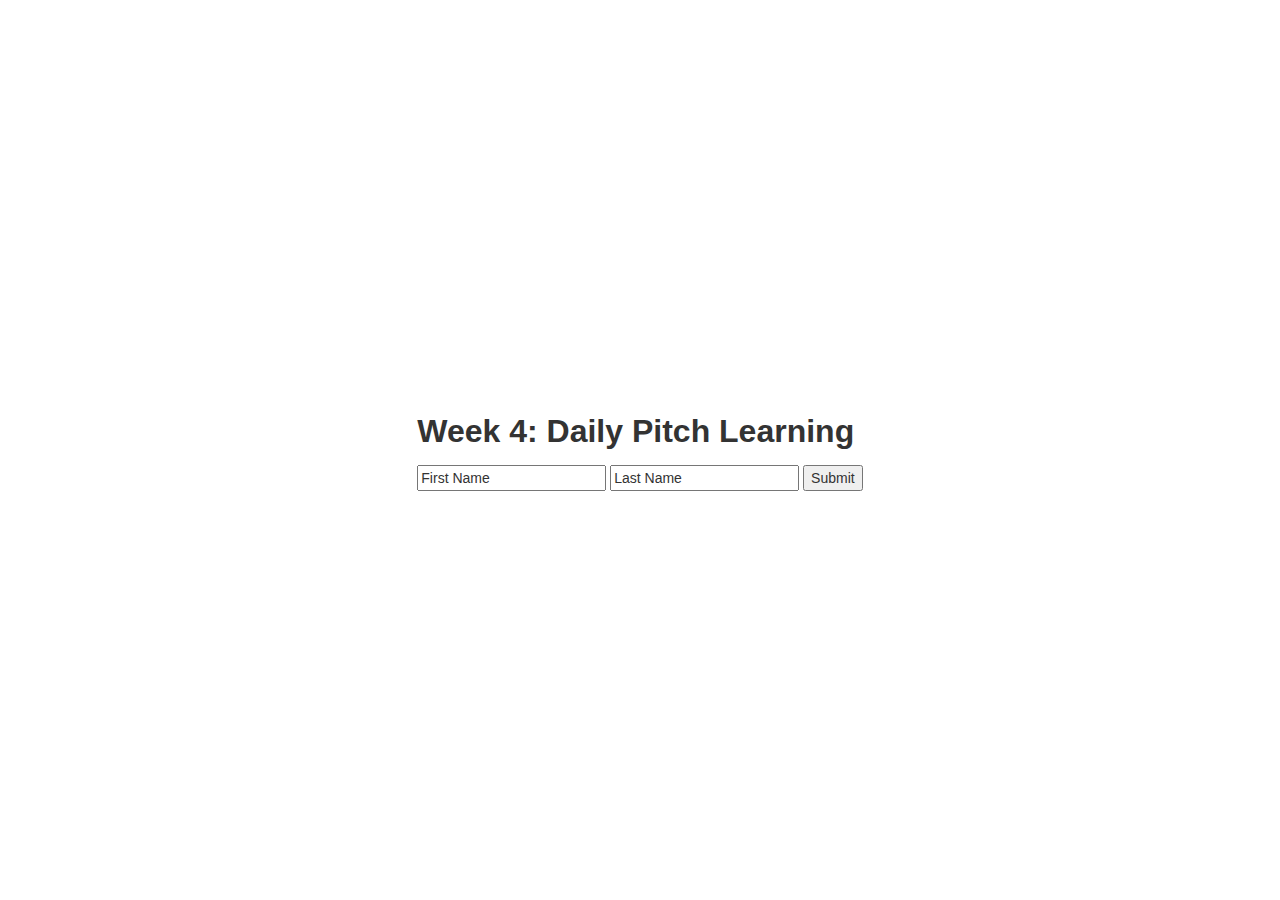
<file: index.html>
<!DOCTYPE html>
<html>
<head lang="en">
    <meta charset="UTF-8">
    <title>SPU Pitch Learning</title>
    <script src="libs/jquery/jquery-2.1.1.min.js" charset="utf-8"></script>
    <script src="libs/bootstrap/js/bootstrap.min.js" charset="utf-8"></script>
    <link rel="stylesheet" type="text/css" href="libs/bootstrap/css/bootstrap.min.css">
    <link rel="stylesheet" type="text/css" href="css/myStyle.css">
</head>
<body>
    <div class="container">
        <div>
            <p><b><font size="6">Week 4: Daily Pitch Learning</font></b></p>
            <input type="text" name="firstName" value="First Name" id="firstName">
            <input type="text" name="lastName" value="Last Name" id="lastName">
            <input type="submit" value="Submit" onclick="storeAndLoadNextPage()">
        </div>
    </div>
    <script>

    function storeAndLoadNextPage() {
        var firstName = $("#firstName").val();
        var lastName = $("#lastName").val();
        
        // Reset local storage and store the new data
        localStorage.clear();
        localStorage.setItem("firstName", JSON.stringify(firstName));
        localStorage.setItem("lastName", JSON.stringify(lastName));

        // Open the next page
        document.location.href = "thursday_0.html";
    }
    </script>
</body>
</html>
</file>
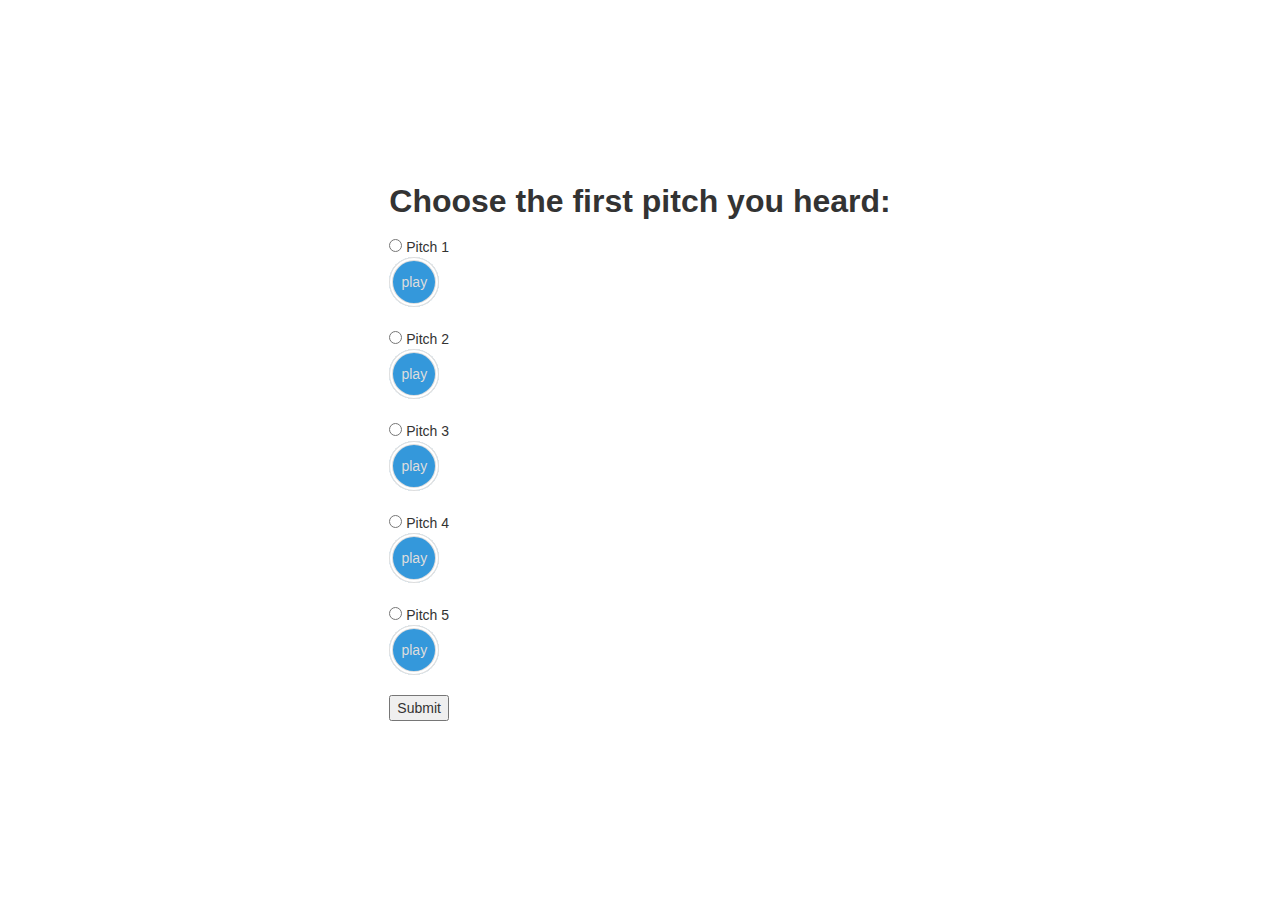
<file: choose.html>
<!DOCTYPE html>
<html>
<head lang="en">
    <meta charset="UTF-8">
    <title>SPU Pitch Learning</title>
    <script src="libs/jquery/jquery-2.1.1.min.js" charset="utf-8"></script>
    <script src="libs/bootstrap/js/bootstrap.min.js" charset="utf-8"></script>
    <link rel="stylesheet" type="text/css" href="libs/bootstrap/css/bootstrap.min.css">
    <link rel="stylesheet" type="text/css" href="css/myStyle.css">
</head>
<body>
    <div class="container">
        <div>
            <p><b><font size="6">Choose the first pitch you heard:</font></b></p>

            <input type="radio" name="pitch" value="1"> Pitch 1 
            <div class="play" id="btn1">play</div>
            <br>
            <input type="radio" name="pitch" value="2"> Pitch 2
            <div class="play" id="btn2">play</div>
            <br>
            <input type="radio" name="pitch" value="3"> Pitch 3 
            <div class="play" id="btn3">play</div>
            <br>
            <input type="radio" name="pitch" value="4"> Pitch 4
            <div class="play" id="btn4">play</div>
            <br>
            <input type="radio" name="pitch" value="5"> Pitch 5
            <div class="play" id="btn5">play</div>
            <br>
            <input type="submit" value="Submit" onclick="storeAndSaveData()">

            <!-- SOUNDS -->
            <audio id="sound1">
                <source src="music/sine_tones/D10s.mp3" type="audio/ogg" />
            </audio>

            <audio id="sound2">
                <source src="music/sine_tones/C%2310s.mp3" type="audio/ogg" />
            </audio>
            <audio id="sound3">
                <source src="music/sine_tones/C10s.mp3" type="audio/ogg" />
            </audio>

            <audio id="sound4">
                <source src="music/sine_tones/A10s.mp3" type="audio/ogg" />
            </audio>
            <audio id="sound5">
                <source src="music/sine_tones/B10s.mp3" type="audio/ogg" />
            </audio>
        </div>
    </div>
    <script>
    window.onload=function() {
        $('.play').click(function(){
            var $this = $(this);
            var id = $this.attr('id').replace(/btn/, '');
            $this.toggleClass('active');
            if($this.hasClass('active')){
                $this.text('pause'); 
                $('audio[id^="sound"]')[id-1].play();        
            } else {
                $this.text('play');
                $('audio[id^="sound"]')[id-1].pause();
            }
        }); 
    }

    function storeAndSaveData() {
        var result1 = $('input[name=pitch]:checked').val();
        
        // Test if its there
        var firstName;
        var lastName;
        if (localStorage.firstName) {
            firstName = JSON.parse(localStorage.getItem("firstName"));
        }

        if (localStorage.lastName) {
            lastName = JSON.parse(localStorage.getItem("lastName"));
        }
        console.log(firstName);
        console.log(lastName);
        console.log(result1)

        // Save results to spreadsheet
        $.ajax({
                url: "https://docs.google.com/forms/d/11Nse_HaWQmNj5CCdmNDQqcTRHp4WdmrYi1XEWZe6Ars/formResponse",
                data: {"entry.110896615" : firstName, "entry.1708822430" : lastName, "entry.1719677034": result1},
                type: "POST",
                dataType: "xml",
                complete: function(data) {
                    // Open the next page
                    document.location.href = "finished.html";
                }
            });
    }

    </script>
</body>
</html>
</file>
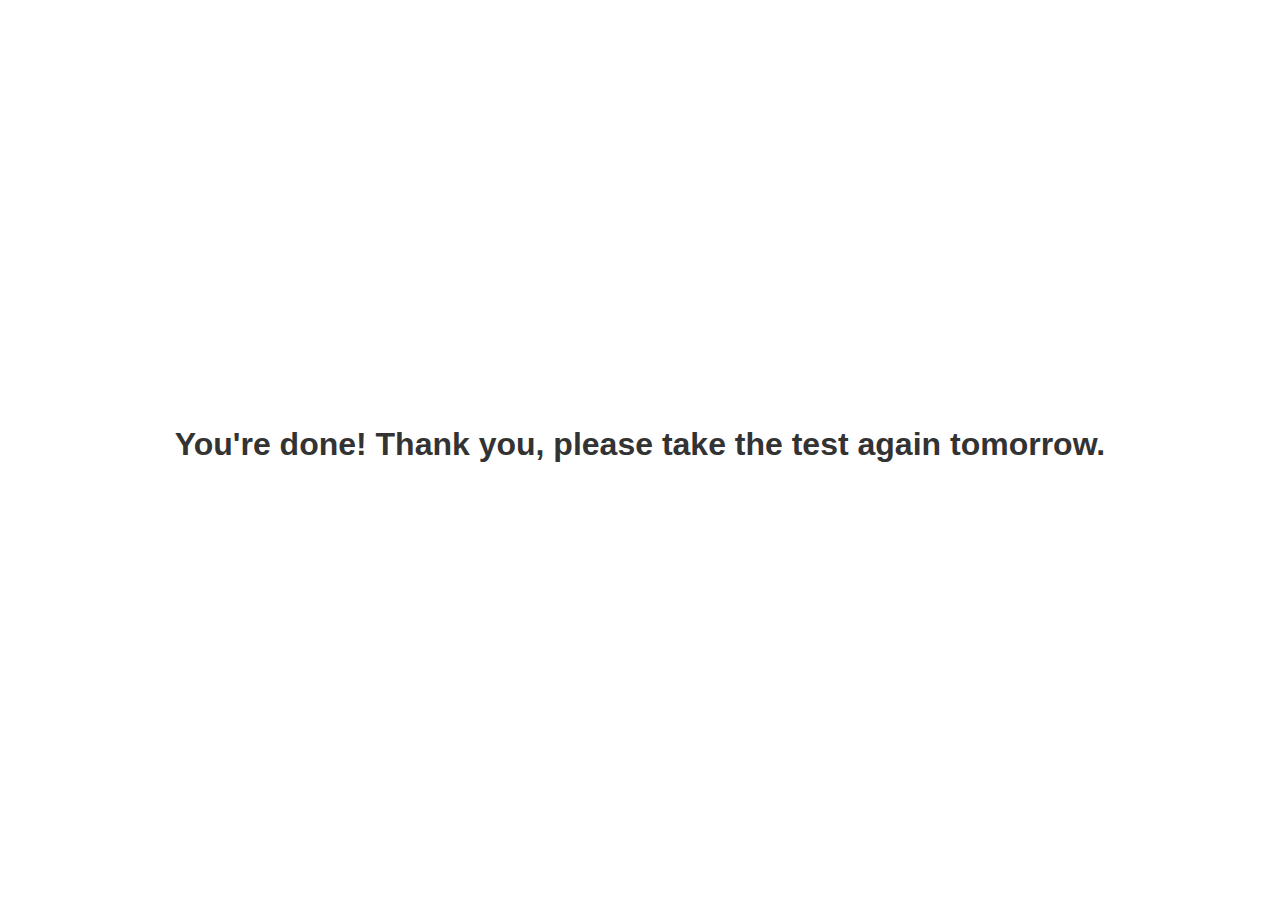
<file: finished.html>
<!DOCTYPE html>
<html>
<head lang="en">
    <meta charset="UTF-8">
    <title>SPU Pitch Learning</title>
    <script src="libs/jquery/jquery-2.1.1.min.js" charset="utf-8"></script>
    <script src="libs/bootstrap/js/bootstrap.min.js" charset="utf-8"></script>
    <link rel="stylesheet" type="text/css" href="libs/bootstrap/css/bootstrap.min.css">
    <link rel="stylesheet" type="text/css" href="css/myStyle.css">
</head>
<body>
    <div class="container">
        <div>
            <p><b><font size="6">You're done! Thank you, please take the test again tomorrow.</font></b></p>
        </div>
    </div>
</body>
</html>
</file>
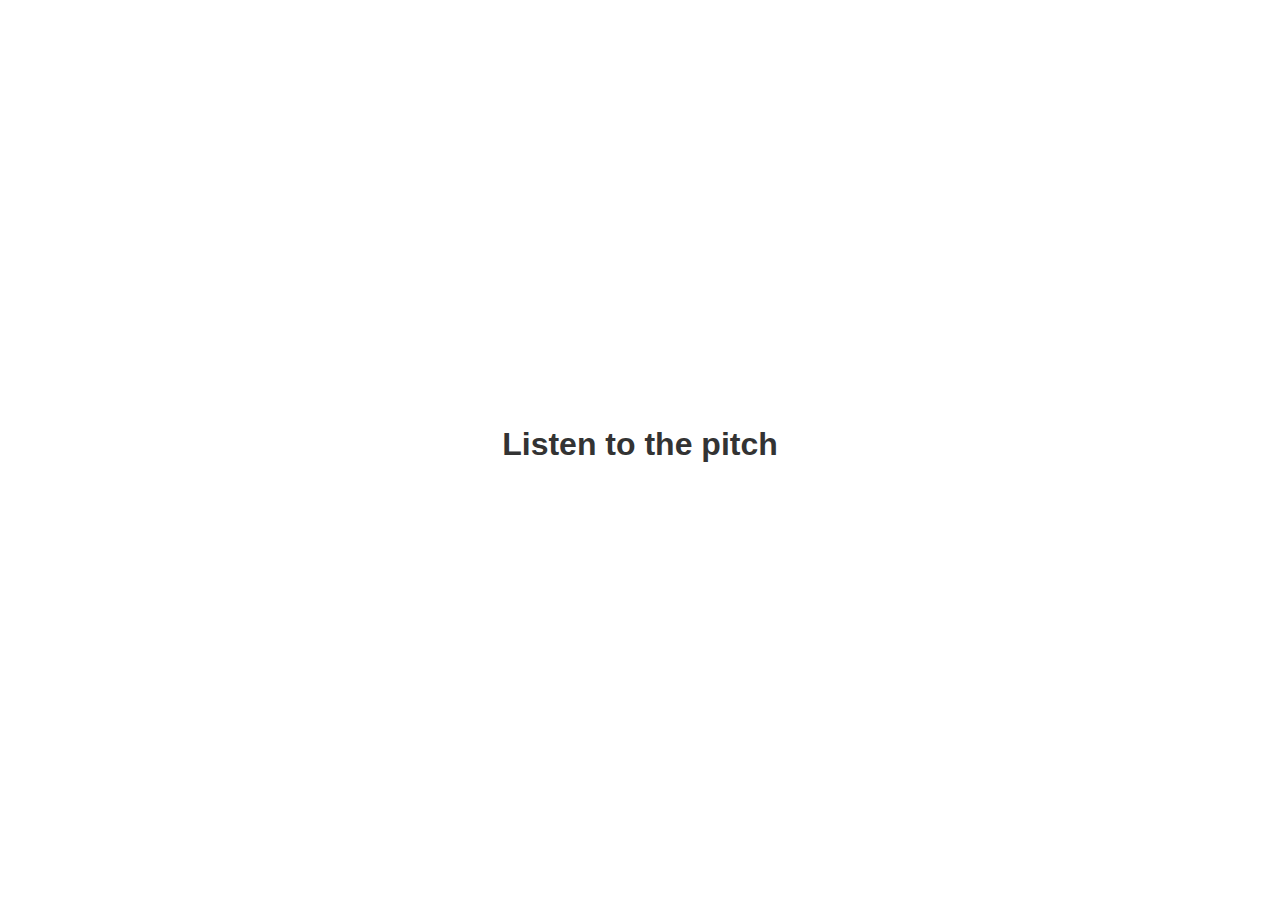
<file: listen.html>
<!DOCTYPE html>
<html>
<head lang="en">
    <meta charset="UTF-8">
    <title>SPU Pitch Learning</title>
    <script src="libs/jquery/jquery-2.1.1.min.js" charset="utf-8"></script>
    <script src="libs/bootstrap/js/bootstrap.min.js" charset="utf-8"></script>
    <link rel="stylesheet" type="text/css" href="libs/bootstrap/css/bootstrap.min.css">
    <link rel="stylesheet" type="text/css" href="css/myStyle.css">
</head>
<body>
    <div class="container">
        <div>
            <p><b><font size="6">Listen to the pitch</font></b></p>
        </div>
    </div>
</body>
    <script> 
        window.onload=function() {
            setTimeout(function() { document.location.href = "wait.html"; }, 9000); 
            var audio = new Audio('music/puppy.mp3');
            audio.play();     
        }
    </script>
</html>
</file>
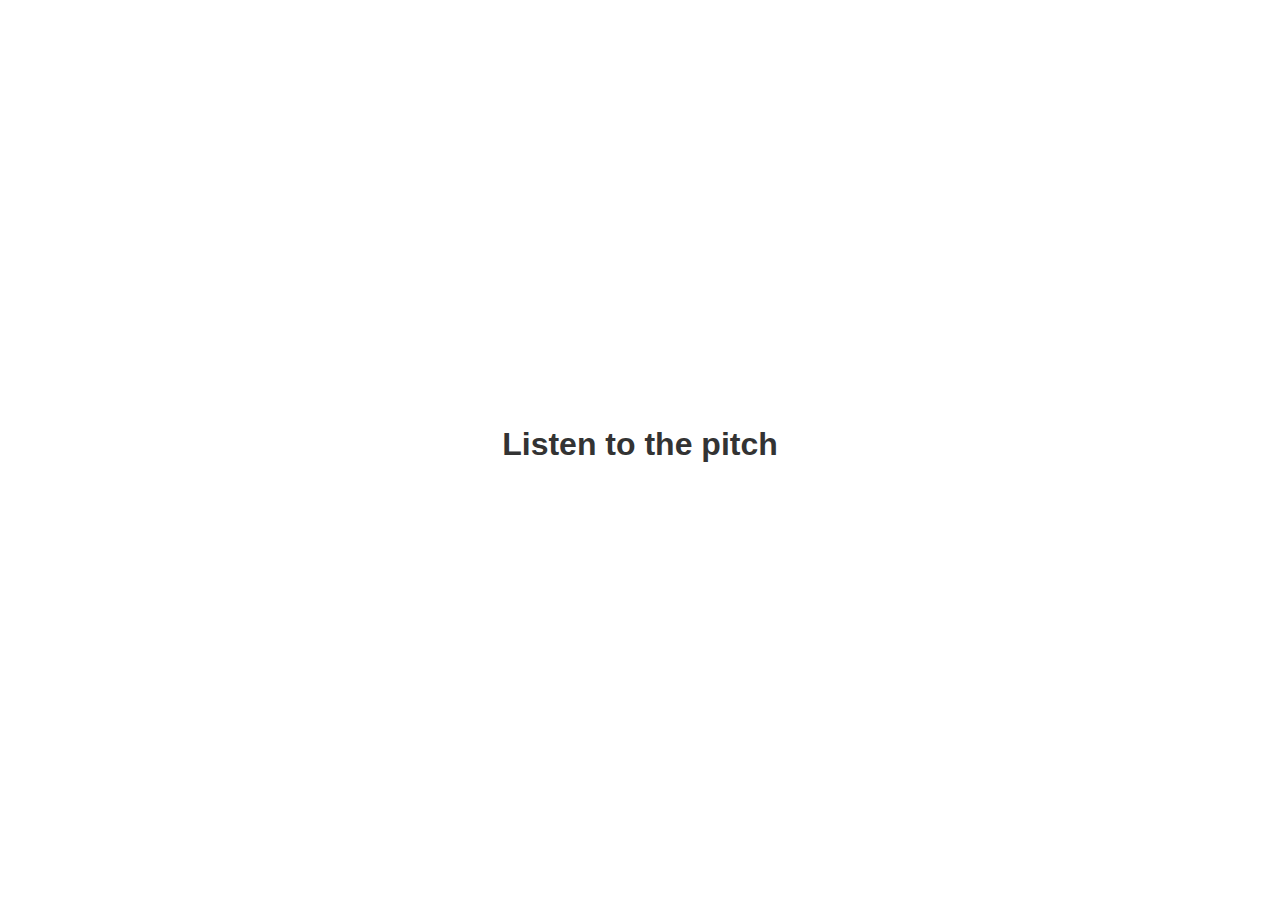
<file: monday_0.html>
<!DOCTYPE html>
<html>
<head lang="en">
    <meta charset="UTF-8">
    <title>SPU Pitch Learning</title>
    <script src="/libs/jquery/jquery-2.1.1.min.js") charset="utf-8"></script>
    <script src="/libs/bootstrap/js/bootstrap.min.js" charset="utf-8"></script>
    <link rel="stylesheet" type="text/css" href="/libs/bootstrap/css/bootstrap.min.css">
    <link rel="stylesheet" type="text/css" href="/css/myStyle.css">
</head>
<body>
    <div class="container">
        <div>
            <p><b><font size="6">Listen to the pitch</font></b></p>
        </div>
    </div>
</body>
    <script> 
        window.onload=function() {
            setTimeout(function() { document.location.href = "monday_1.html"; }, 10000); 
            var audio = new Audio('music/sine_tones/E5s.mp3');
            audio.play();     
        }
    </script>
</html>
</file>
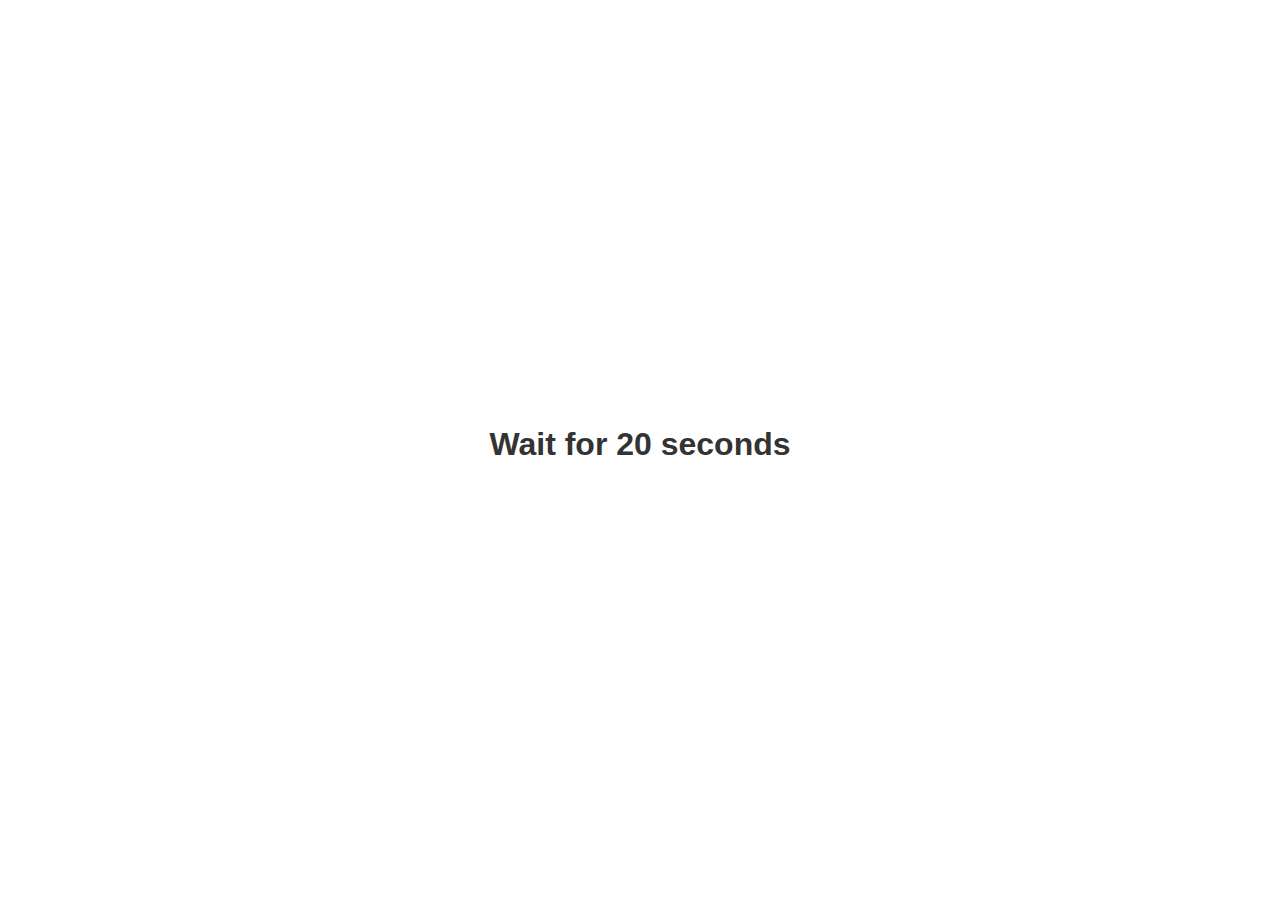
<file: monday_1.html>
<!DOCTYPE html>
<html>
<head lang="en">
    <meta charset="UTF-8">
    <title>SPU Pitch Learning</title>
    <script src="libs/jquery/jquery-2.1.1.min.js" charset="utf-8"></script>
    <script src="libs/bootstrap/js/bootstrap.min.js" charset="utf-8"></script>
    <link rel="stylesheet" type="text/css" href="libs/bootstrap/css/bootstrap.min.css">
    <link rel="stylesheet" type="text/css" href="css/myStyle.css">
</head>
<body>
    <div class="container">
        <div>
            <p><b><font size="6">Wait for <text id="seconds">20</text> seconds</font></b></p>
        </div>
    </div>
</body>
    <script> 
        window.onload=function() {
            setTimeout(function() { document.location.href = "choose.html"; }, 20000);
            var sec = 20;
            
            setInterval( function(){
                console.log(sec);
                sec -= 1;
                $("#seconds").html(sec);
            }, 1000);    
        }
    </script>
</html>
</file>
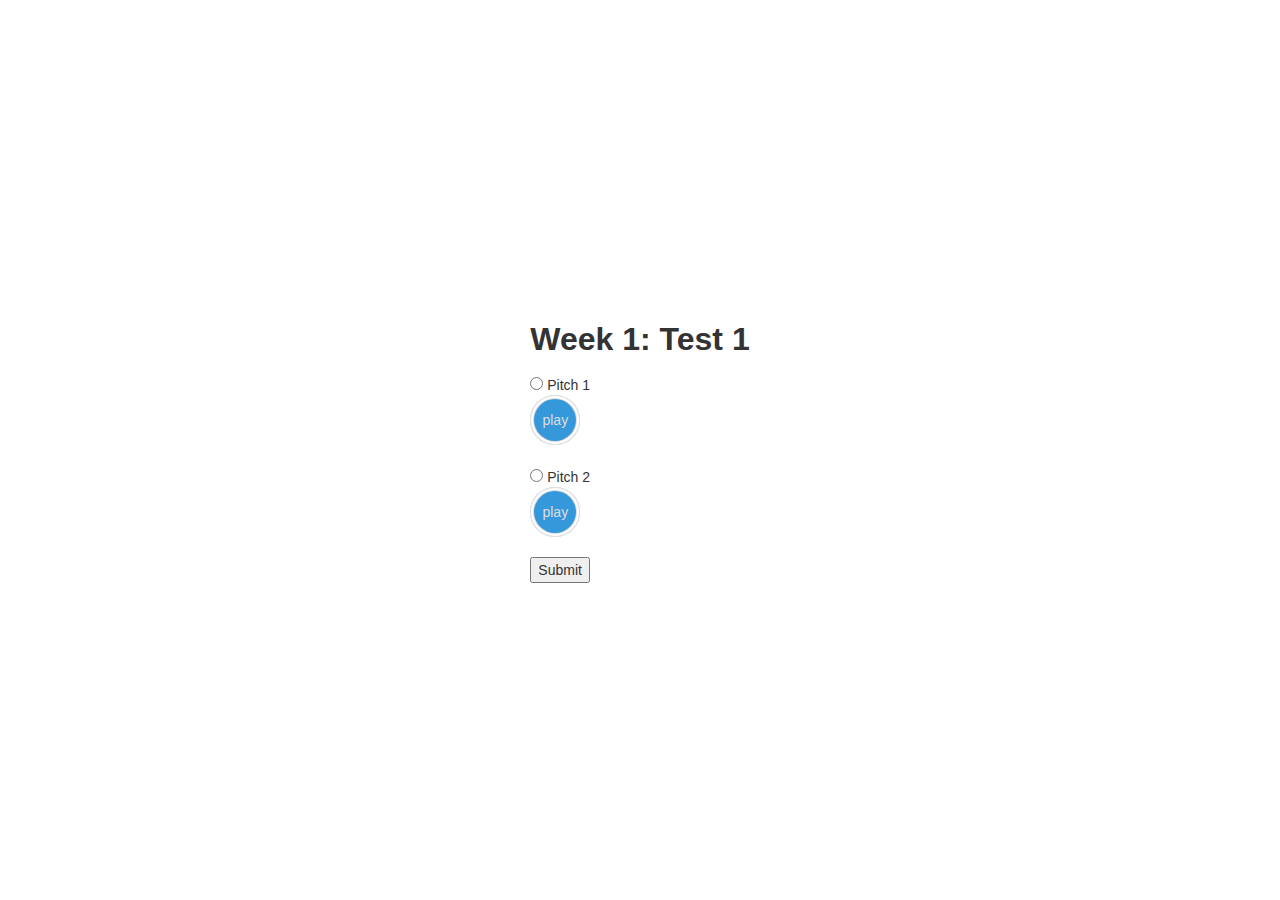
<file: test.html>
<!DOCTYPE html>
<html>
<head lang="en">
    <meta charset="UTF-8">
    <title>SPU Pitch Learning</title>
    <script src="libs/jquery/jquery-2.1.1.min.js" charset="utf-8"></script>
    <script src="libs/bootstrap/js/bootstrap.min.js" charset="utf-8"></script>
    <link rel="stylesheet" type="text/css" href="libs/bootstrap/css/bootstrap.min.css">
    <link rel="stylesheet" type="text/css" href="css/myStyle.css">
</head>
<body>
    <div class="container">
        <div>
            <p><b><font size="6">Week 1: Test 1</font></b></p>

            <input type="radio" name="pitch" value="1"> Pitch 1 
            <div class="play" id="btn1">play</div>
            <br>
            <input type="radio" name="pitch" value="2"> Pitch 2
            <div class="play" id="btn2">play</div>
            <br>
            <input type="submit" value="Submit" onclick="storeAndSaveData()">

            <!-- SOUNDS -->
            <audio id="sound1">
                <source src="music/puppy.mp3" type="audio/ogg" />
            </audio>

            <audio id="sound2">
                <source src="music/canon.mp3" type="audio/ogg" />
            </audio>
        </div>
    </div>
    <script>
    window.onload=function() {
        $('.play').click(function(){
            var $this = $(this);
            var id = $this.attr('id').replace(/btn/, '');
            $this.toggleClass('active');
            if($this.hasClass('active')){
                $this.text('pause'); 
                $('audio[id^="sound"]')[id-1].play();        
            } else {
                $this.text('play');
                $('audio[id^="sound"]')[id-1].pause();
            }
        }); 
    }

    function storeAndSaveData() {
        var result1 = $("input[type='radio']").val();
        
        // Test if its there
        var firstName;
        var lastName;
        if (localStorage.firstName) {
            firstName = JSON.parse(localStorage.getItem("firstName"));
        }

        if (localStorage.lastName) {
            lastName = JSON.parse(localStorage.getItem("lastName"));
        }
        console.log(firstName);
        console.log(lastName);
        console.log(result1)

        // Save results to spreadsheet
        $.ajax({
                url: "https://docs.google.com/forms/d/11Nse_HaWQmNj5CCdmNDQqcTRHp4WdmrYi1XEWZe6Ars/formResponse",
                data: {"entry.110896615" : firstName, "entry.1708822430" : lastName, "entry.1719677034": result1},
                type: "POST",
                dataType: "xml",
                complete: function(data) {
                    // Open the next page
                    document.location.href = "finished.html";
                }
            });
    }

    </script>
</body>
</html>
</file>
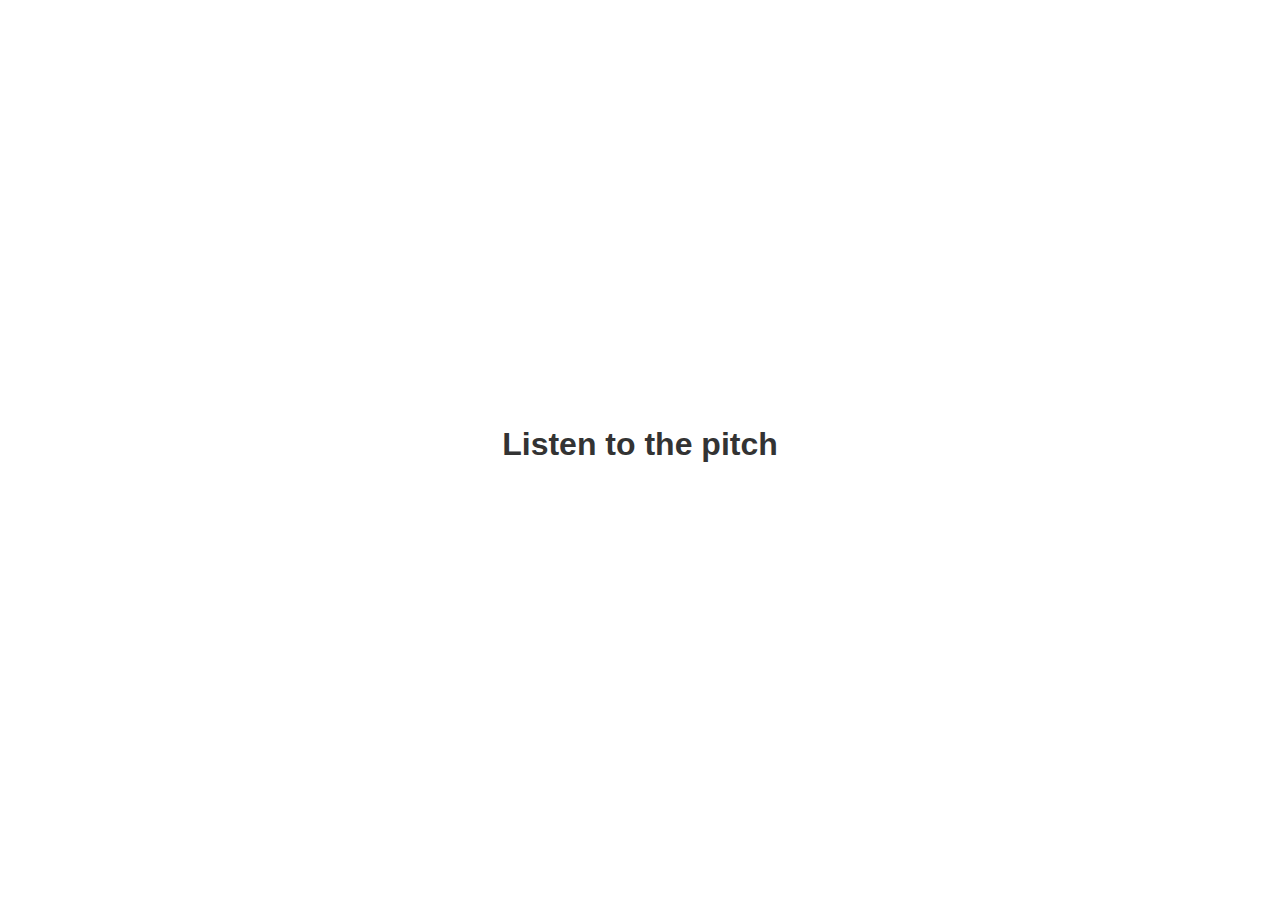
<file: thursday_0.html>
<!DOCTYPE html>
<html>
<head lang="en">
    <meta charset="UTF-8">
    <title>SPU Pitch Learning</title>
    <script src="/libs/jquery/jquery-2.1.1.min.js") charset="utf-8"></script>
    <script src="/libs/bootstrap/js/bootstrap.min.js" charset="utf-8"></script>
    <link rel="stylesheet" type="text/css" href="/libs/bootstrap/css/bootstrap.min.css">
    <link rel="stylesheet" type="text/css" href="/css/myStyle.css">
</head>
<body>
    <div class="container">
        <div>
            <p><b><font size="6">Listen to the pitch</font></b></p>
        </div>
    </div>
</body>
    <script> 
        window.onload=function() {
            setTimeout(function() { document.location.href = "thursday_1.html"; }, 10000); 
            var audio = new Audio('music/sine_tones/B10s.mp3');
            audio.play();     
        }
    </script>
</html>
</file>
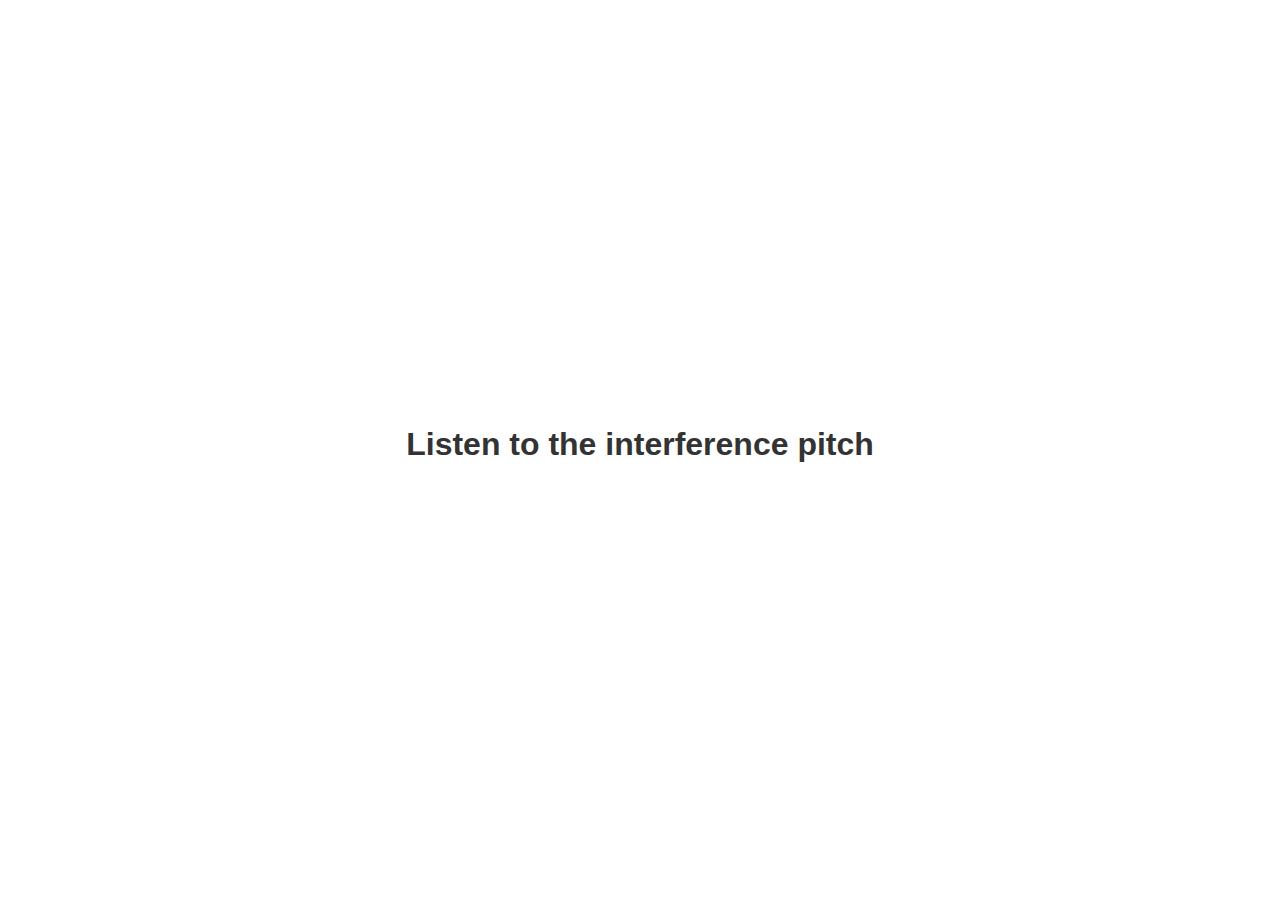
<file: thursday_1.html>
<!DOCTYPE html>
<html>
<head lang="en">
    <meta charset="UTF-8">
    <title>SPU Pitch Learning</title>
    <script src="/libs/jquery/jquery-2.1.1.min.js") charset="utf-8"></script>
    <script src="/libs/bootstrap/js/bootstrap.min.js" charset="utf-8"></script>
    <link rel="stylesheet" type="text/css" href="/libs/bootstrap/css/bootstrap.min.css">
    <link rel="stylesheet" type="text/css" href="/css/myStyle.css">
</head>
<body>
    <div class="container">
        <div>
            <p><b><font size="6">Listen to the interference pitch</font></b></p>
        </div>
    </div>
</body>
    <script> 
        window.onload=function() {
            setTimeout(function() { document.location.href = "thursday_2.html"; }, 10000); 
            var audio = new Audio('music/sine_tones/A10s.mp3');
            audio.play();     
        }
    </script>
</html>
</file>
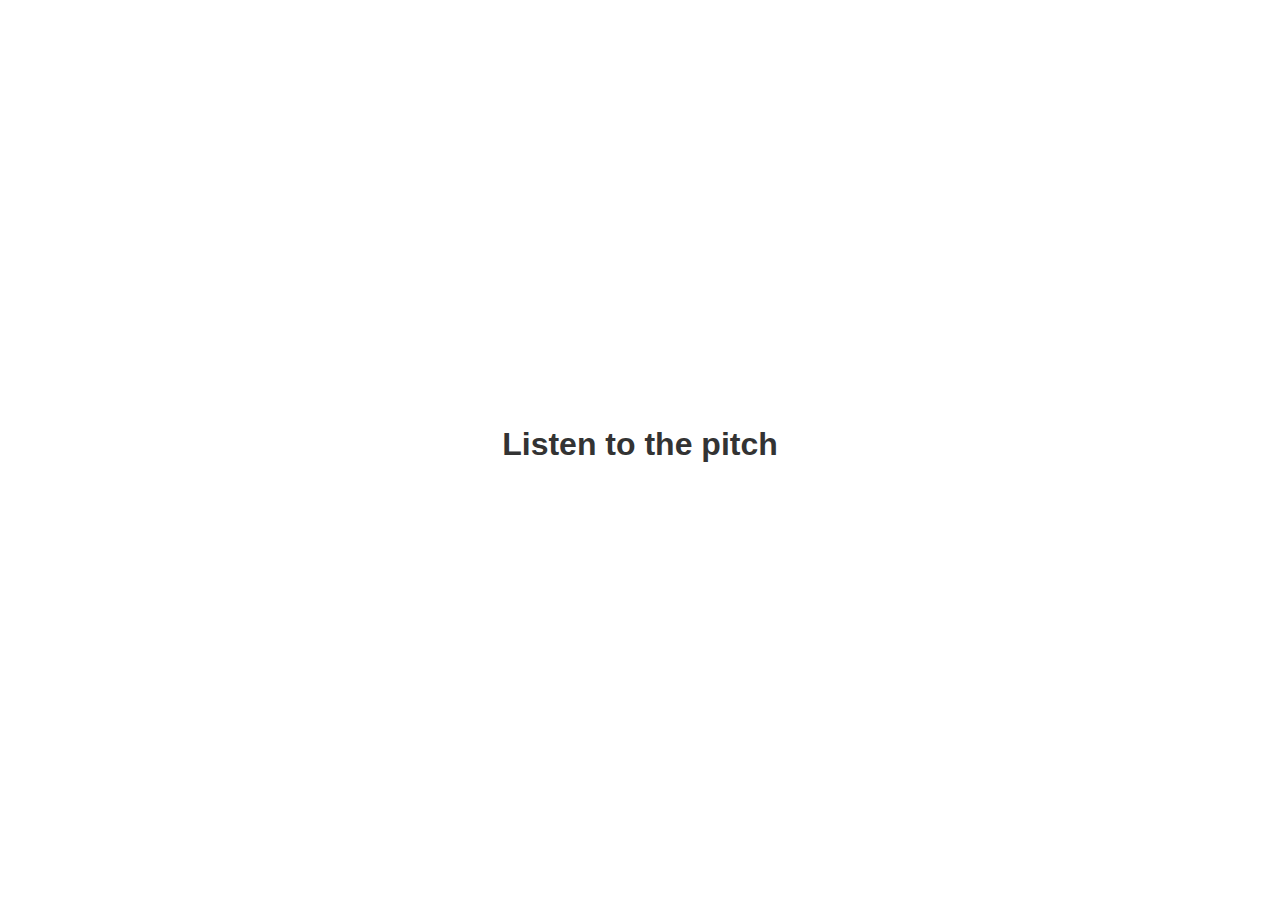
<file: tuesday_0.html>
<!DOCTYPE html>
<html>
<head lang="en">
    <meta charset="UTF-8">
    <title>SPU Pitch Learning</title>
    <script src="/libs/jquery/jquery-2.1.1.min.js") charset="utf-8"></script>
    <script src="/libs/bootstrap/js/bootstrap.min.js" charset="utf-8"></script>
    <link rel="stylesheet" type="text/css" href="/libs/bootstrap/css/bootstrap.min.css">
    <link rel="stylesheet" type="text/css" href="/css/myStyle.css">
</head>
<body>
    <div class="container">
        <div>
            <p><b><font size="6">Listen to the pitch</font></b></p>
        </div>
    </div>
</body>
    <script> 
        window.onload=function() {
            setTimeout(function() { document.location.href = "tuesday_1.html"; }, 10000); 
            var audio = new Audio('music/sine_tones/D%2310s.mp3');
            audio.play();     
        }
    </script>
</html>
</file>
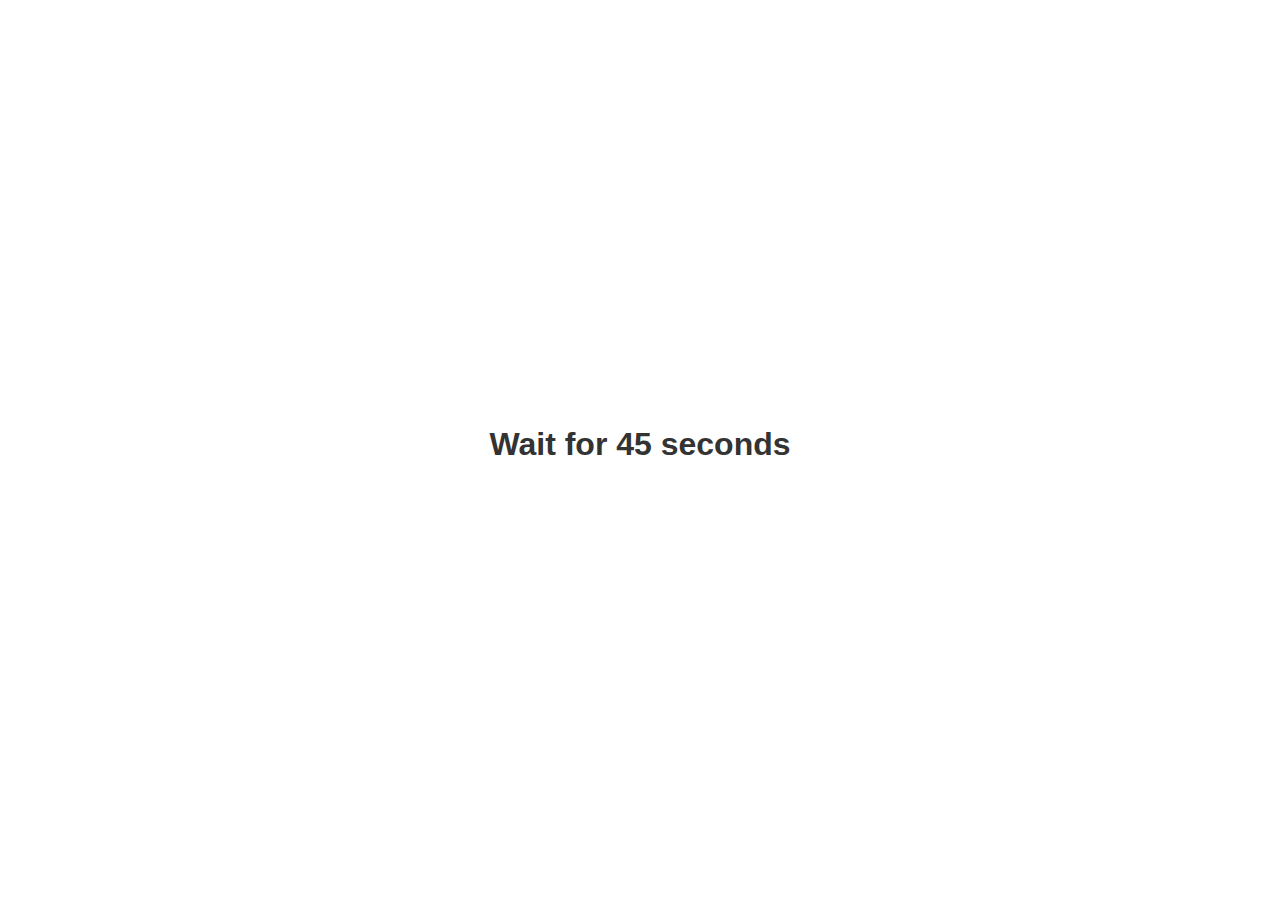
<file: tuesday_1.html>
<!DOCTYPE html>
<html>
<head lang="en">
    <meta charset="UTF-8">
    <title>SPU Pitch Learning</title>
    <script src="libs/jquery/jquery-2.1.1.min.js" charset="utf-8"></script>
    <script src="libs/bootstrap/js/bootstrap.min.js" charset="utf-8"></script>
    <link rel="stylesheet" type="text/css" href="libs/bootstrap/css/bootstrap.min.css">
    <link rel="stylesheet" type="text/css" href="css/myStyle.css">
</head>
<body>
    <div class="container">
        <div>
            <p><b><font size="6">Wait for <text id="seconds">45</text> seconds</font></b></p>
        </div>
    </div>
</body>
    <script> 
        window.onload=function() {
            setTimeout(function() { document.location.href = "choose.html"; }, 45000);
            var sec = 45;
            
            setInterval( function(){
                console.log(sec);
                sec -= 1;
                $("#seconds").html(sec);
            }, 1000);    
        }
    </script>
</html>
</file>
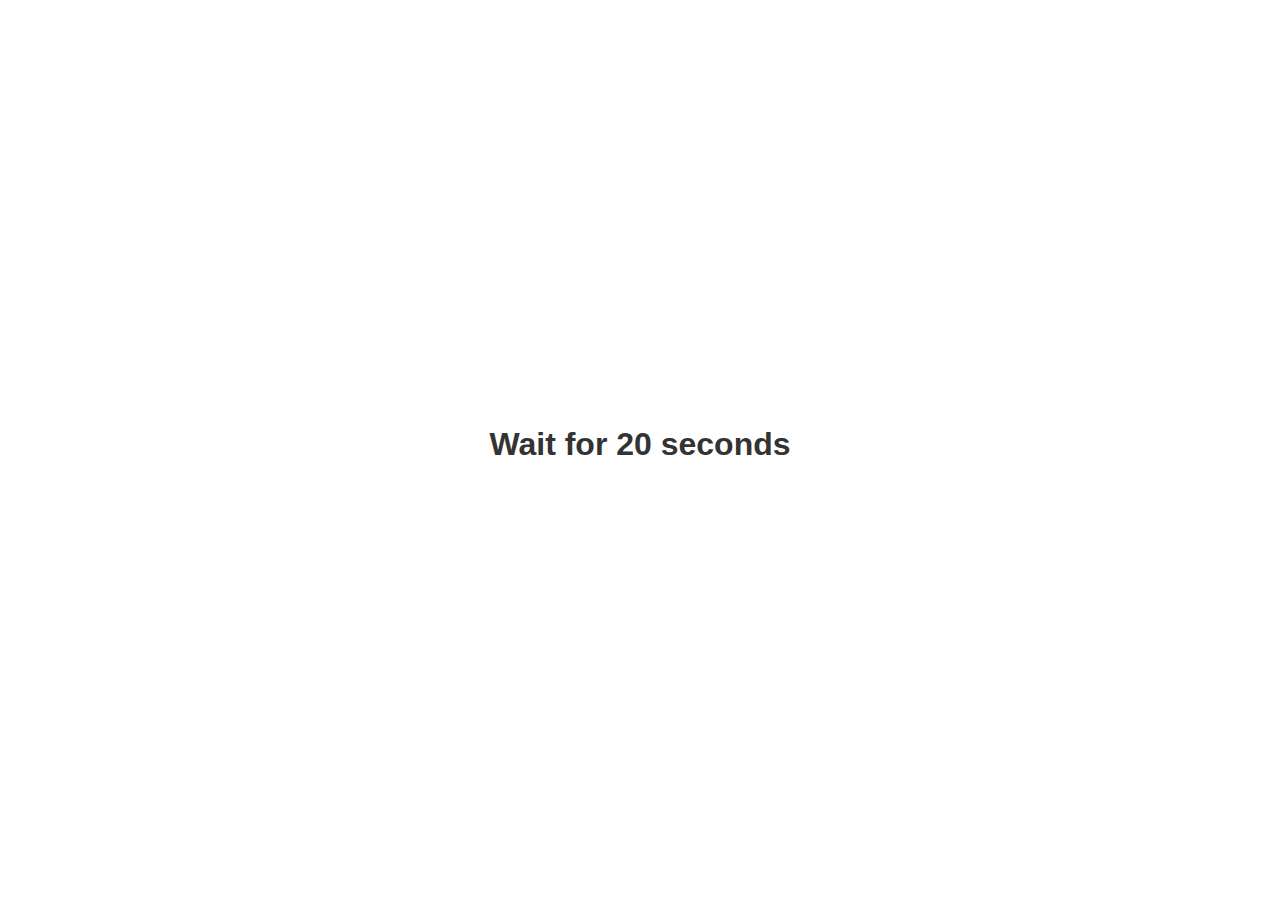
<file: wait.html>
<!DOCTYPE html>
<html>
<head lang="en">
    <meta charset="UTF-8">
    <title>SPU Pitch Learning</title>
    <script src="libs/jquery/jquery-2.1.1.min.js" charset="utf-8"></script>
    <script src="libs/bootstrap/js/bootstrap.min.js" charset="utf-8"></script>
    <link rel="stylesheet" type="text/css" href="libs/bootstrap/css/bootstrap.min.css">
    <link rel="stylesheet" type="text/css" href="css/myStyle.css">
</head>
<body>
    <div class="container">
        <div>
            <p><b><font size="6">Wait for <text id="seconds">20</text> seconds</font></b></p>
        </div>
    </div>
</body>
    <script> 
        window.onload=function() {
            setTimeout(function() { document.location.href = "test.html"; }, 20000);
            var sec = 20;
            
            setInterval( function(){
                console.log(sec);
                sec -= 1;
                $("#seconds").html(sec);
            }, 1000);    
        }
    </script>
</html>
</file>
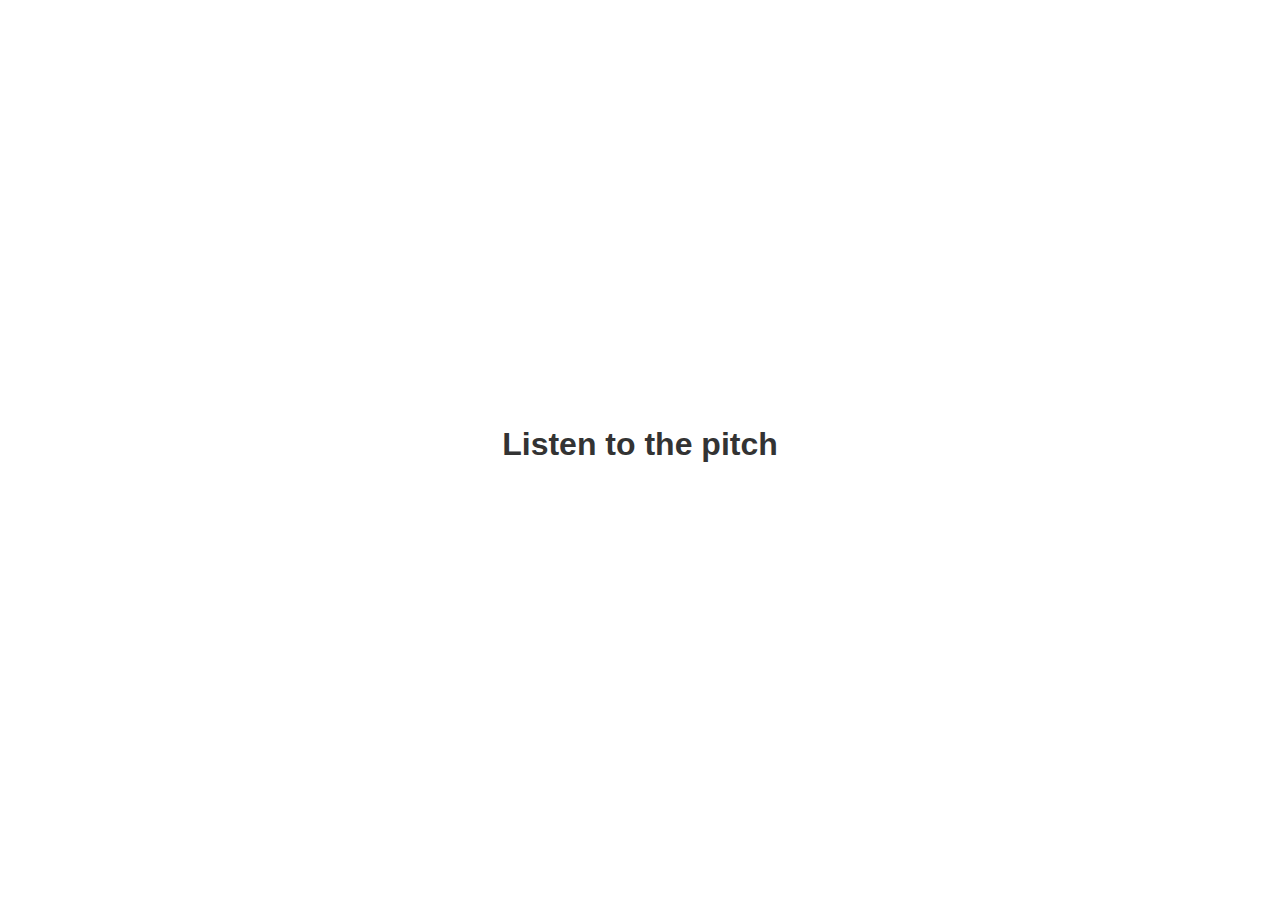
<file: wednesday_0.html>
<!DOCTYPE html>
<html>
<head lang="en">
    <meta charset="UTF-8">
    <title>SPU Pitch Learning</title>
    <script src="/libs/jquery/jquery-2.1.1.min.js") charset="utf-8"></script>
    <script src="/libs/bootstrap/js/bootstrap.min.js" charset="utf-8"></script>
    <link rel="stylesheet" type="text/css" href="/libs/bootstrap/css/bootstrap.min.css">
    <link rel="stylesheet" type="text/css" href="/css/myStyle.css">
</head>
<body>
    <div class="container">
        <div>
            <p><b><font size="6">Listen to the pitch</font></b></p>
        </div>
    </div>
</body>
    <script> 
        window.onload=function() {
            setTimeout(function() { document.location.href = "wednesday_1.html"; }, 5000); 
            var audio = new Audio('music/sine_tones/D%2310s.mp3');
            audio.play();     
        }
    </script>
</html>
</file>
<file: css/myStyle.css>
body{
    font-family: 'PT Sans', helvetica;
}

html, body
{
  height: 100%;
}

.container {
    height: 100%;
    display: flex;
    justify-content: center;
    align-items: center;
}

.row {
  text-align:center;
}

div.play {
  color: #ddd;
  width: 50px;
  height: 50px;
  text-align: center;
  line-height: 50px;
  font-size: 14px;
  cursor: pointer;
  position: relative;
  background-color: #3498db;  
  -webkit-border-radius: 50%;
  -moz-border-radius: 50%;
  border-radius: 50%;
  -webkit-box-shadow: inset 0 0 0 1px #ddd, inset 0 0 0 3px #fff,inset 0 0 0 4px #ddd;
  box-shadow: inset 0 0 0 1px #ddd, inset 0 0 0 3px #fff,inset 0 0 0 4px #ddd;
    -webkit-transition: all .2s ease;
    transition: all .2s ease;
}

div.play:hover,
div.play.active {
  -webkit-box-shadow: inset 0 0 0 0 #CD391F, inset 0 0 0 0 #fff,inset 0 0 0 0px #cd3920;
  -moz-box-shadow: inset 0 0 0 0 #CD391F, inset 0 0 0 0 #fff,inset 0 0 0 0px #cd3920;
  box-shadow: inset 0 0 0 0 #CD391F, inset 0 0 0 0 #fff,inset 0 0 0 0px #cd3920;
  color: #fff;
  background-color: #CD391F;
}
</file>
